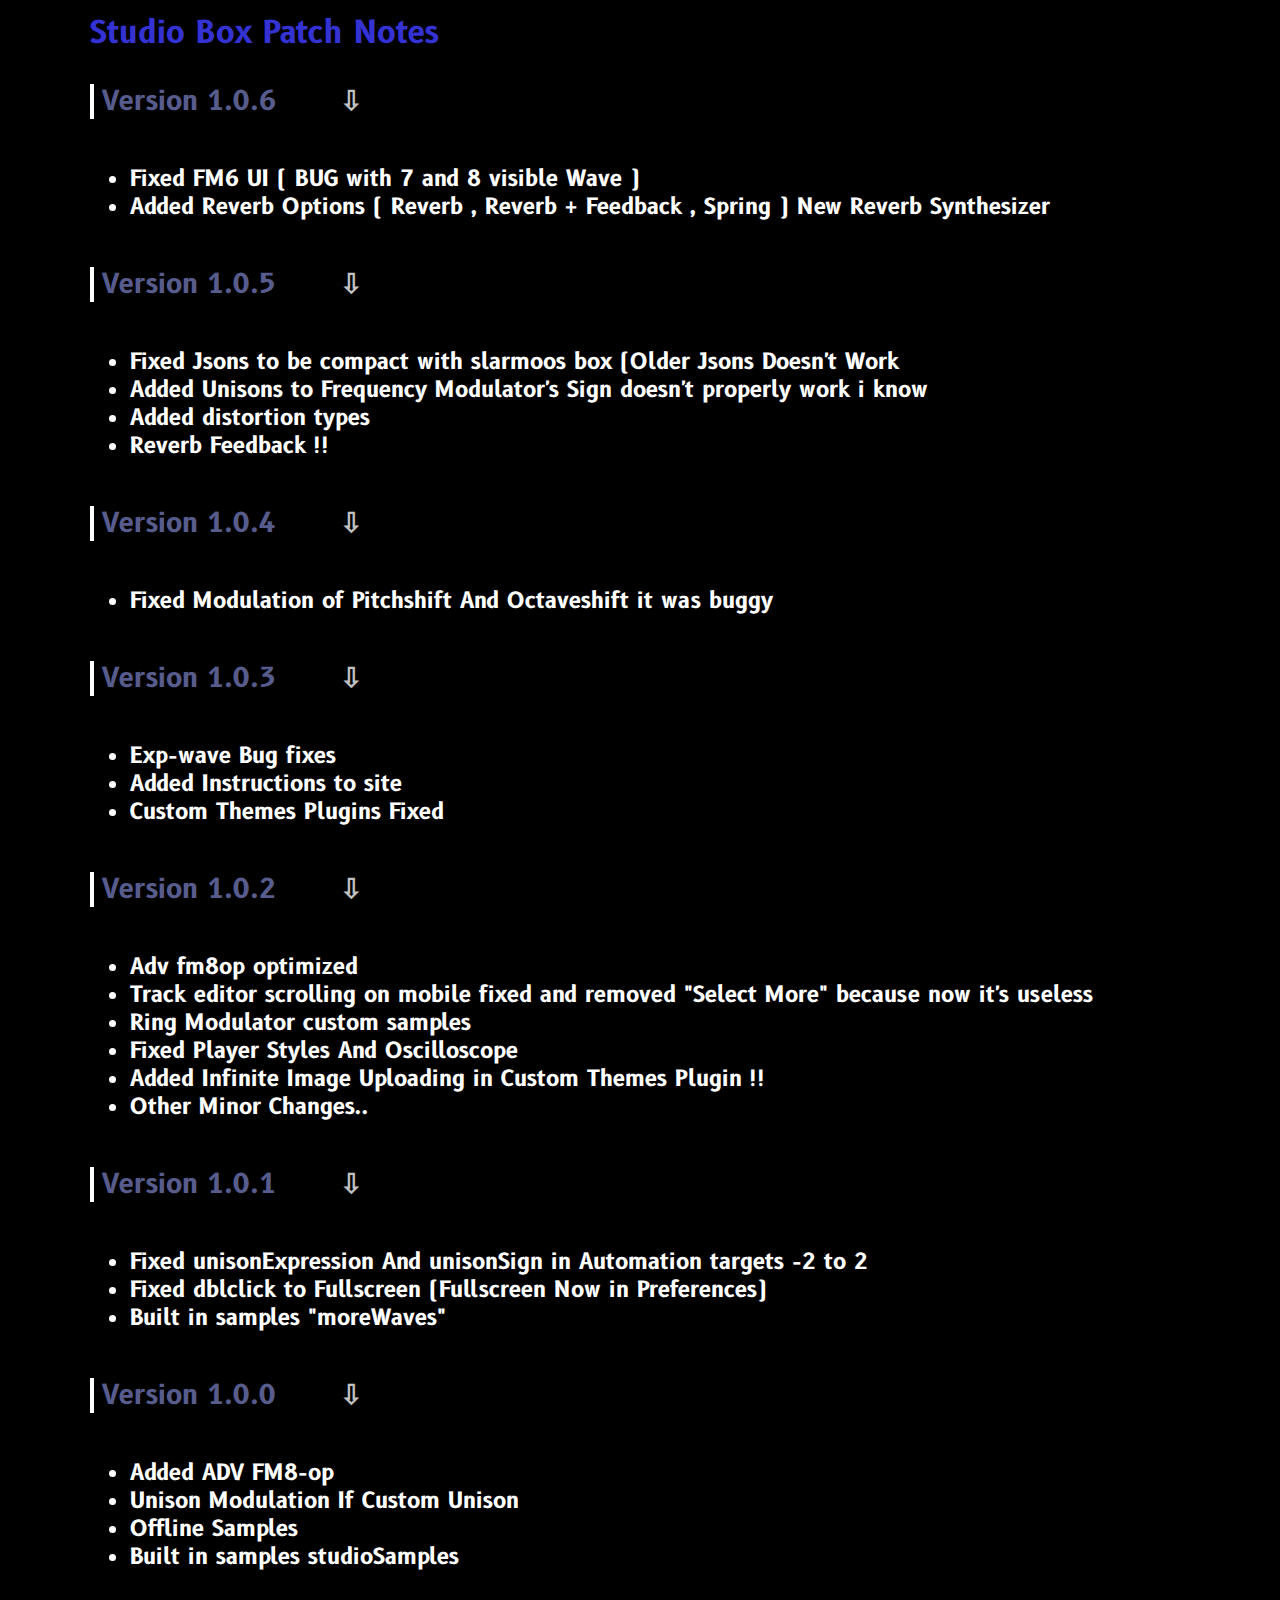
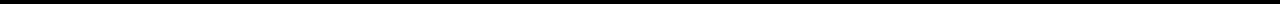
<file: patch_notes.html>
<!DOCTYPE html>
<html lang="en">

<head>
    <link rel="icon" type="image/x-icon" href="./favicon.ico" />
    <meta charset="utf-8" />
    <meta name="viewport" content="width=device-width, initial-scale=1.0" />
    <title>StudioBox's Box Patch Notes</title>
    <meta name="application-name" content="Studio's Box" />
    <meta name="apple-mobile-web-app-title" content="Studio's Box">
    <meta name="description"
        content="StudioBox's Box is a mod of SlarmoosBox that aims to advance Beepbox's capabilities." />
    <meta name="mobile-web-app-capable" content="yes" />
    <meta name="apple-mobile-web-app-capable" content="yes" />
    <meta name="apple-mobile-web-app-status-bar-style" content="black-translucent" />
    <meta name="theme-color" content="#247d1d" />
    <meta name="msapplication-TileColor" content="#247d1d" />
    <meta name="msapplication-config" content="/browserconfig.xml" />
    <meta name="format-detection" content="telephone=no" />
    <link rel="apple-touch-icon" sizes="180x180" href="./apple-touch-icon.png" />
    <meta property="og:image" content="https://slarmoo.github.io/slarmoosbox/website/icon_shadow_192.png">
    <link rel="icon" type="image/png" sizes="32x32" href="./icon_32.png" />
    <link rel="manifest" href="/manifest.webmanifest" />
    <link href="https://fonts.googleapis.com/css?family=B612" rel="stylesheet" media="none"
        onload="if (this.media != 'all') this.media='all';" /> 
    <style type="text/css">
        html {
            background: var(--page-margin, black);
            overflow-x: hidden;
            font-size: large;
            font-family: 'B612', sans-serif;
            line-height: 1.3;
            color: var(--primary-text, white);
        }
        body {
            margin: auto;
            overflow-x: hidden;
            display: flex;
            flex-direction: column;
            align-content: center;
        }

        h1 {
            font-size: 1.7rem;
            text-align: center;
            margin-top: 0.5em;
            margin-bottom: 0.5em;
            -webkit-text-stroke-width: 0;
        }

        h2 {
            font-size: 1.5rem;
            text-align: center;
            margin-top: 0.5em;
            margin-bottom: 0.5em;
            -webkit-text-stroke-width: 0;
            color:#575C8C;
        }

        h3 {
            font-size: 1.2rem;
            margin-top: 0.5em;
            margin-bottom: 0.5em;
            -webkit-text-stroke-width: 0;
        }

        a {
            color: var(--link-accent, #3abbb2);
        }

        a:hover {
            color: var(--link-accent, #71eee5);
        }

        p {
            color: var(--secondary-text, rgb(193, 193, 193));
            margin-top: -1em;
        }

        a.link {
            color: var(--secondary-text, rgb(193, 193, 193));
            margin-left: 2em
        }

        a.link:hover {
            color: var(--secondary-text, rgb(233, 233, 233));
        }

        @media (min-width: 1100px) {
            body {
                width: 1100px;
                align-items: start;
                align-content: start;
            }
            h2 {
                border-left: white solid 4px;
                padding-left: 8px;
            }
        }

        #popup {
            position: fixed;
            bottom: 20px;
            left: 20px;
            background-color: #247d1d;
            color: white;
            margin-top: 15px;
            padding: 10px 15px;
            font-weight: bold;
            border-radius: 4px;
            opacity: 0;
            transform: translateX(-100%); 
            transition: all 0.5s ease;
            pointer-events: none;
            z-index: 1000;
        }

        #popup.show {
            opacity: 1;
            transform: translateX(0);
            pointer-events: auto;
        }

    </style>
    </body>
    <h1>
        <font color="#3432d3">Studio Box Patch Notes</font>
    </h1>

    <h2>Version 1.0.6 <a class="link">⇩</a></h2>
    <h3>
     <ul>
      <li> Fixed FM6 UI ( BUG with 7 and 8 visible Wave )</li>
      <li> Added Reverb Options ( Reverb , Reverb + Feedback , Spring ) New Reverb Synthesizer</li>
     </ul>
    </h3>
    
    <h2>Version 1.0.5 <a class="link">⇩</a></h2>
    <h3>
     <ul>
      <li> Fixed Jsons to be compact with slarmoos box (Older Jsons Doesn't Work</li>
      <li> Added Unisons to Frequency Modulator's Sign doesn't properly work i know</li>
      <li> Added distortion types </li>
      <li> Reverb Feedback !! </li>
     </ul>
    </h3>

    <h2>Version 1.0.4 <a class="link">⇩</a></h2>
    <h3>
     <ul>
      <li> Fixed Modulation of Pitchshift And Octaveshift it was buggy</li>
     </ul>
    </h3>

    <h2>Version 1.0.3 <a class="link">⇩</a></h2>
    <h3>
     <ul>
      <li> Exp-wave Bug fixes </li>
      <li> Added Instructions to site</li>
      <li> Custom Themes Plugins Fixed </li>
     </ul>
    </h3>
    
    <h2>Version 1.0.2 <a class="link">⇩</a></h2>
    <h3>
    	<ul>
    		<li> Adv fm8op optimized </li>
    		<li> Track editor scrolling on mobile fixed and removed "Select More" because now it's useless</li>
    		<li> Ring Modulator custom samples</li>
    		<li> Fixed Player Styles And Oscilloscope </li>
    		<li> Added Infinite Image Uploading in Custom Themes Plugin !!</li>
    		<li> Other Minor Changes..</li>
    	</ul>
    </h3>

    <h2>Version 1.0.1 <a class="link">⇩</a></h2>
    <h3>
    	<ul>
    		<li> Fixed unisonExpression And unisonSign in Automation targets -2 to 2</li>
    		<li> Fixed dblclick to Fullscreen (Fullscreen Now in Preferences)</li>
    		<li> Built in samples "moreWaves"</li>
    	</ul>
    </h3>

    <h2>Version 1.0.0 <a class="link">⇩</a></h2>
    <h3>
        <ul>
            <li> Added ADV FM8-op</li>
            <li> Unison Modulation If Custom Unison </li>
            <li> Offline Samples </li>
            <li> Built in samples studioSamples </li>
        </ul>
    </h3>

    <div id="popup">Copied link!</div>
    <script>
        const headers = document.getElementsByClassName("link");
        for(const header of headers) {
            const updateVersion = header.parentElement.innerText.match(/v|Version [\d\.]+/)[0].replace(/v|Version /, "");
            console.log(updateVersion);
            header.name = updateVersion;
            header.addEventListener("click", () => linkTo(updateVersion));
            header.title = "Copy link to " + updateVersion;
        }

        function linkTo(update) {
            window.history.replaceState(null, "", location.pathname + "#" + update);
            navigator.clipboard.writeText(window.location).then(() => {
                const popup = document.getElementById("popup");
                popup.classList.add("show");
                setTimeout(() => {
                    popup.classList.remove("show");
                }, 2000);
            });
        }
    </script>
    </body>
</html>
</file>
